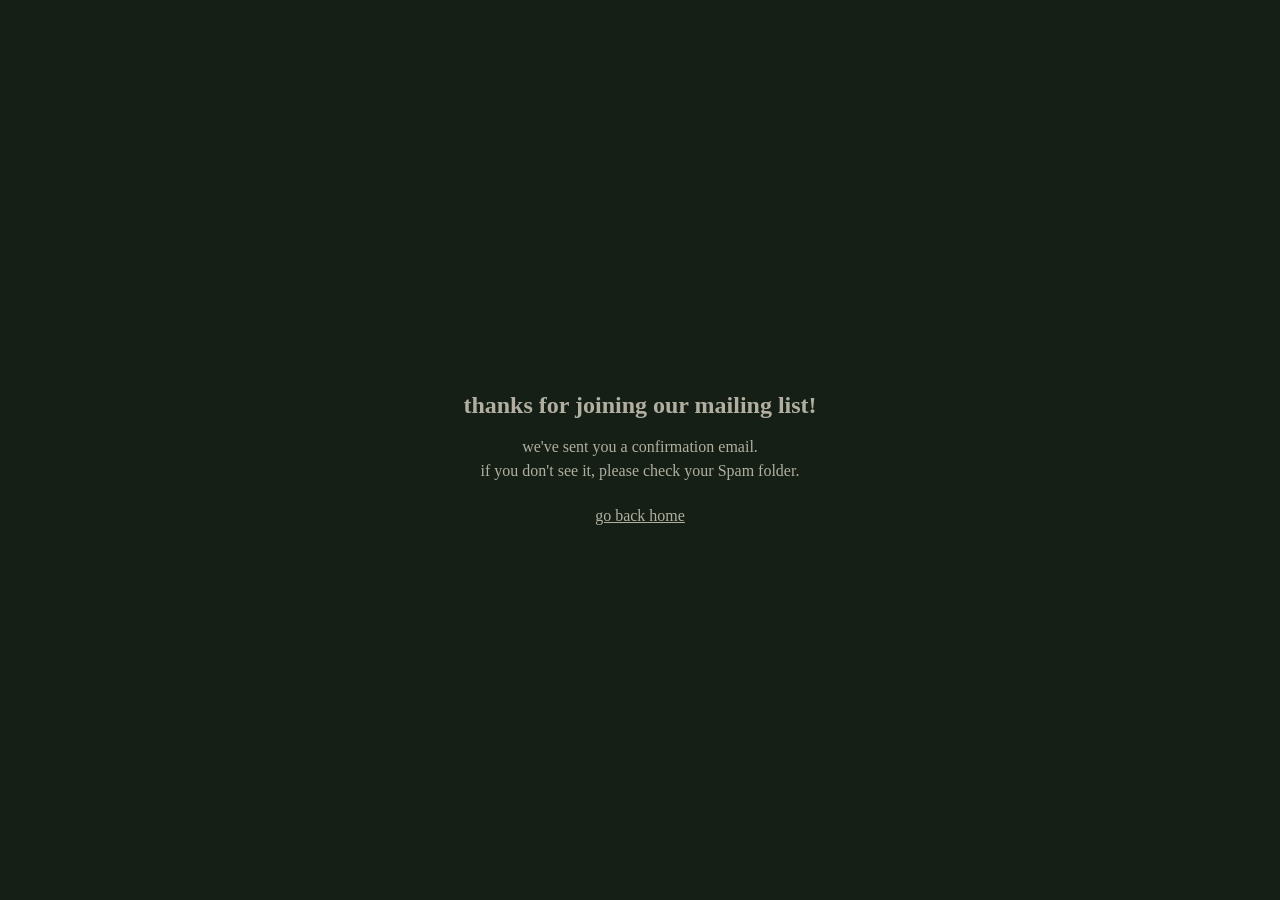
<file: thank-you.html>
<!doctype html>
<html lang="en">
  <head>
    <meta charset="UTF-8" />
    <meta name="viewport" content="width=device-width, initial-scale=1.0" />
    <meta name="robots" content="noindex" />
    <title>thank you | UMBRAL</title>
    <link rel="stylesheet" href="css/style.css" />
  </head>
  <body class="thank-you-page">
    <main>
      <h1 style="font-size: 1.5rem">thanks for joining our mailing list!</h1>
      <p>we've sent you a confirmation email.</p>
      <p>if you don't see it, please check your Spam folder.</p>
      <a class="thank-you-home" href="/">go back home</a>
    </main>
  </body>
</html>
</file>
<file: css/style.css>
@import url("https://fonts.googleapis.com/css2?family=Castoro+Titling&display=swap");

:root {
  font-family: "Baskerville Old Face", Baskerville, serif;
  color: #b1afa1;
  background: #161f15;
}
* {
  box-sizing: border-box;
}
html {
  scroll-behavior: smooth;
}
body {
  margin: 0;
  background: #161f15;
}
a {
  color: inherit;
}
main {
  position: relative;
  height: 430vh;
}
section {
  position: fixed;
  inset: 0;
  min-height: 100vh;
  opacity: 0;
  pointer-events: none;
}
section.is-visible {
  pointer-events: auto;
}
.hero {
  position: fixed;
  z-index: 1;
  overflow: hidden;
  opacity: 1;
}
.stars {
  position: absolute;
  top: 0;
  left: 0;
  width: 100%;
  pointer-events: none;
}
.hero-content {
  position: absolute;
  inset: 0;
  z-index: 1;
  display: grid;
  /* grid-template-rows: auto 1fr auto; */
  place-items: center;
  padding: 1rem 1rem;
  text-align: center;
  transform: translateY(-10px);
}
p {
  margin: 0;
  font-weight: normal;
}
.visually-hidden {
  position: absolute;
  width: 1px;
  height: 1px;
  padding: 0;
  margin: -1px;
  overflow: hidden;
  clip: rect(0, 0, 0, 0);
  white-space: nowrap;
  border: 0;
}
/*
h1 {
  opacity: 0;
  pointer-events: none;
  transform: translateY(12px);
  transition: 0.7s;
}
.hero nav {
  opacity: 0;
  pointer-events: none;
  transform: translateY(12px);
  transition: 1.5s;
}
h1 {
  font-family: "Castoro Titling", serif;
  font-size: clamp(3rem, 4vw, 7rem);
  letter-spacing: 1.5em;
  text-indent: 1.5em;
}
*/
.logo {
  align-self: center;
  border: 0;
  padding: 0;
  background: none;
  cursor: none;
}
.logo img {
  display: block;
  width: min(10vw, 390px);
}
/*
.hero nav {
  display: flex;
  gap: 15vw;
  font-size: clamp(1.25rem, 1.5vw, 1.35rem);
  color: #6a0000;
}
.hero nav a {
  text-decoration: none;
  letter-spacing: 2px;
}
.hero.revealed h1,
.hero.revealed nav {
  opacity: 1;
  pointer-events: auto;
  transform: none;
}
*/
#reveal-cursor {
  display: none;
  position: fixed;
  top: 0;
  left: 0;
  z-index: 2;
  color: #6a0000;
  pointer-events: none;
  font-size: 1.25rem;
}
.about {
  position: fixed;
  z-index: 1;
  overflow: hidden;
  display: grid;
  place-items: center;
  padding: 2rem;
  background: transparent;
  color: #000;
}
.about > div {
  position: relative;
  z-index: 1;
  max-width: 1000px;
  padding: clamp(1.5rem, 5vw, 4rem);
  text-align: center;
}
.about p {
  line-height: 1.85rem;
  font-size: clamp(1.25rem, 1.5vw, 1.3rem);
  color: #b1afa1;
}
.about p.red {
  color: #6a0000;
}
.ornament {
  width: clamp(10rem, 14vw, 12rem);
  margin: 2rem auto;
}
.film {
  display: grid;
  position: fixed;
  height: 100vh;
  height: 100svh;
  isolation: isolate;
  overflow: hidden;
}
.film-video {
  display: block;
  grid-area: 1 / 1;
  width: 100%;
  height: 100%;
  object-fit: cover;
  object-position: center;
  /* filter: blur(1.5px); */
  mix-blend-mode: plus-lighter;
  transition: opacity 4s linear;
}
.film-video:not(.is-active) {
  opacity: 0;
}
.film-events {
  position: absolute;
  inset: 0;
  z-index: 1;
  display: grid;
  grid-template-rows: repeat(3, 1fr);
  justify-items: center;
  padding: 2rem;
  color: #b1afa1;
  text-align: center;
  opacity: 0;
  transition: opacity 0.3s ease;
}
.film-events.is-visible {
  opacity: 1;
}
.film-events p:first-child {
  align-self: start;
  font-size: clamp(1.35rem, 1.8vw, 1.45rem);
}
.film-events p:nth-child(2) {
  align-self: center;
  font-family: "Castoro Titling", serif;
  text-shadow: 0 2px 12px #000;
  font-size: clamp(1.5rem, 2vw, 2rem);
}
.event-x {
  font-family: "Baskerville Old Face", Baskerville, serif;
}
.film-events p:last-child {
  align-self: end;
  font-size: clamp(1.35rem, 1.8vw, 1.45rem);
}
.community-contact {
  position: absolute;
  inset: auto 0 0;
  z-index: 2;
  display: grid;
  grid-template-columns: repeat(2, 1fr);
  min-height: 15vh;
  min-height: 15svh;
  opacity: 1;
  pointer-events: auto;
}
.community {
  display: grid;
  grid-template-columns: repeat(2, max-content);
  align-content: center;
  justify-content: start;
  align-items: center;
  gap: 2rem;
  padding: 2rem;
  background: #161f15;
  color: #b1afa1;
  text-align: center;
  font-size: 1.15rem;
  transition:
    background-color 0.4s,
    color 0.4s;
}
.community-contact:hover .community {
  background: #b1afa1;
  color: #161f15;
}
.mailing {
  justify-self: center;
  border: 0;
  padding: 0.5rem 1.5rem;
  background: transparent;
  color: inherit;
  font: inherit;
  text-decoration: underline;
  cursor: pointer;
}
.contact {
  display: grid;
  grid-template-columns: repeat(2, max-content);
  align-content: center;
  justify-content: end;
  align-items: center;
  gap: 2rem;
  padding: 2rem;
  background: #b1afa1;
  color: #6a0000;
  text-align: center;
  font-size: 1.15rem;
  transition:
    background-color 0.4s,
    color 0.4s;
}
.community-contact:hover .contact {
  background: #161f15;
  color: #6a0000;
}
/* Thank-you page styles for thank-you.html */
.thank-you-page {
  display: grid;
  height: 100vh;
  height: 100svh;
  overflow: hidden;
  place-content: center;
  padding: 2rem;
  color: #b1afa1;
  font-family: Baskerville, serif;
  text-align: center;
}
.thank-you-page main {
  height: auto;
  max-width: 36rem;
}
.thank-you-page p {
  line-height: 1.5;
}
.thank-you-home {
  display: inline-block;
  margin-top: 1.5rem;
  text-decoration: underline;
}
@media (max-width: 500px) {
  .logo {
    cursor: pointer;
  }
  .logo img {
    width: min(38vw, 220px);
  }
  #reveal-cursor {
    display: none !important;
  }
  .hero-content {
    padding: 3rem 1rem;
  }
  /*
  .hero h1 {
    font-size: 2rem;
    letter-spacing: 0.5em;
    text-indent: 0.5em;
  }
  .logo img {
    width: min(30vw, 220px);
  }
  .hero nav {
    display: grid;
    grid-template-columns: repeat(2, max-content);
    gap: 3rem 4rem;
    justify-content: center;
  }
  */
  .community-contact {
    grid-template-columns: 1fr;
    grid-template-rows: repeat(2, 1fr);
    min-height: 40vh;
    min-height: 40svh;
  }
  .community,
  .contact {
    grid-template-columns: 1fr;
    place-content: center;
  }
  .contact p {
    overflow-wrap: anywhere;
  }
}
</file>
